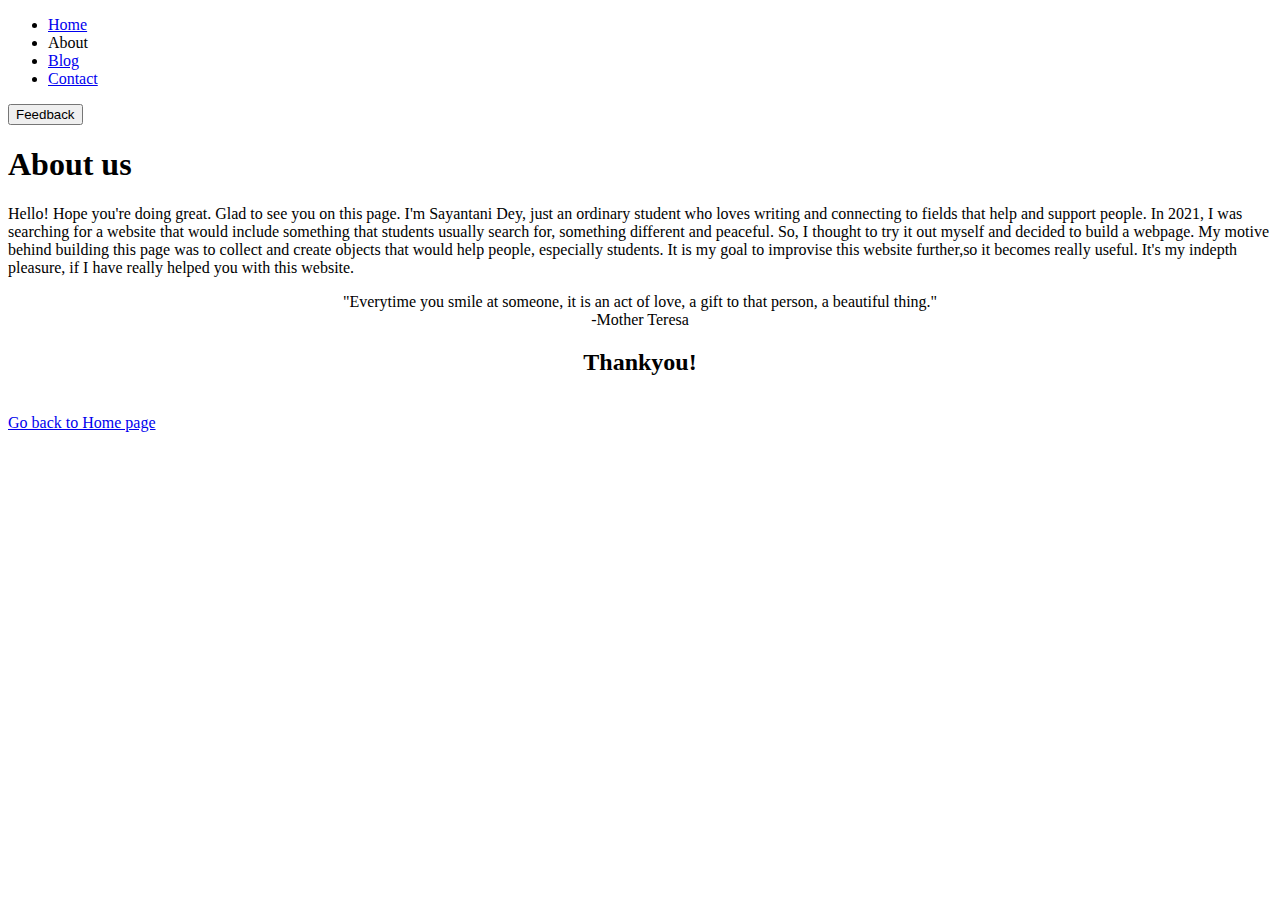
<file: about.html>
<!doctype html> 
<html>
	<head>
		<title>DING'S ABOUT</title>
		<link href="C:\Users\SAYANTANI DEY\Desktop\AMITY FOLDER\PROGRAMS\HTML\main.css" rel="stylesheet" type="text/css" />
    </head>
	<body>
        <header class="navbar-default" role="banner">
            <nav>
                <ul class="nav-links">
                 <li><a href="C:\Users\SAYANTANI DEY\Desktop\AMITY FOLDER\PROGRAMS\HTML\index.html">Home</a></li>
                 <li>About</li>
                 <li><a href="C:\Users\SAYANTANI DEY\Desktop\AMITY FOLDER\PROGRAMS\HTML\blog.html">Blog</a></li>
                 <li><a href="C:\Users\SAYANTANI DEY\Desktop\AMITY FOLDER\PROGRAMS\HTML\contact.html">Contact</a></li>  
                </ul>
            </nav>
         <a class="cta" href="C:\Users\SAYANTANI DEY\Desktop\AMITY FOLDER\PROGRAMS\HTML\feedback.html"><button>Feedback</button></a>     
     </header>
		<h1>About us</h1>
		<p> Hello! Hope you're doing great. Glad to see you on this page. I'm Sayantani Dey, just an ordinary student who loves writing and connecting to fields that help and support people. In 2021, I was searching for a website that would include something that students usually search for, something different and peaceful. So, I thought to try it out myself and decided to build a webpage. My motive behind building this page was to collect and create objects that would help people, especially students. It is my goal to improvise this website further,so it becomes really useful. It's my indepth pleasure, if I have really helped you with this website.</p>
		<center><p>"Everytime you smile at someone, it is an act of love, a gift to that person, a beautiful thing."<br>-Mother Teresa</p></center>
		<center><h2>Thankyou!</h2></center>	
		<br>
		<a href="C:\Users\SAYANTANI DEY\Desktop\AMITY FOLDER\PROGRAMS\HTML\index.html">Go back to Home page</a>
	</body>
</html>
</file>
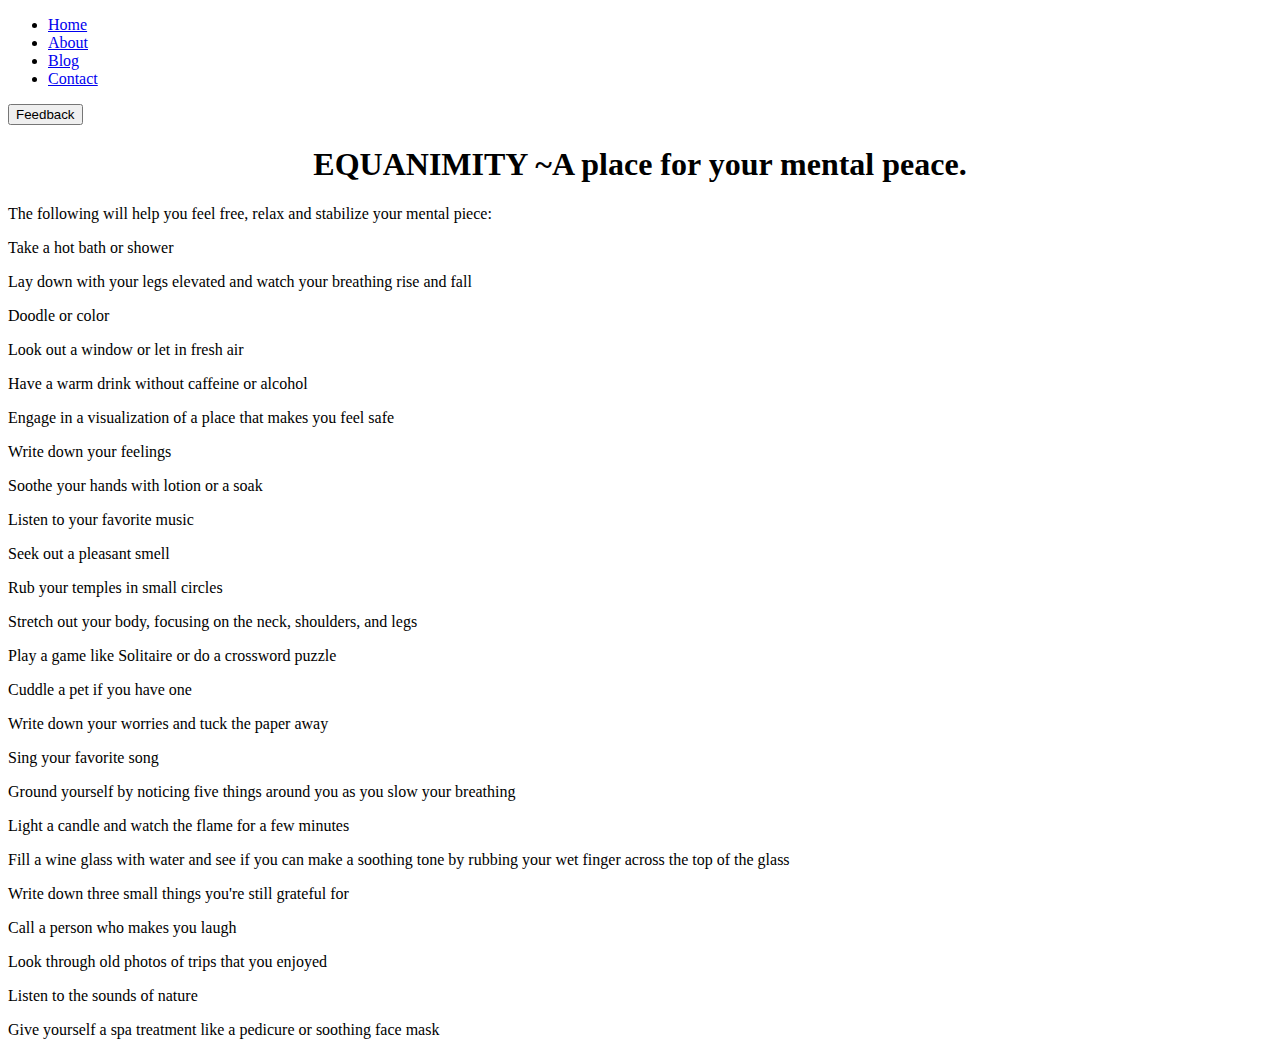
<file: equanimity.html>
<!doctype html> 
<html>
	<head>
		<title>SIMPLY ENCHANTED</title>
		<link href="C:\Users\SAYANTANI DEY\Desktop\AMITY FOLDER\PROGRAMS\HTML\main.css" rel="stylesheet" type="text/css" />
	</head>
	<body>
        <header class="navbar-default" role="banner">
            <nav>
                <ul class="nav-links">
                 <li><a href="C:\Users\SAYANTANI DEY\Desktop\AMITY FOLDER\PROGRAMS\HTML\index.html">Home</a></li>
                 <li><a href="C:\Users\SAYANTANI DEY\Desktop\AMITY FOLDER\PROGRAMS\HTML\about.html">About</a></li>
                 <li><a href="C:\Users\SAYANTANI DEY\Desktop\AMITY FOLDER\PROGRAMS\HTML\blog.html">Blog</a></li>
                 <li><a href="C:\Users\SAYANTANI DEY\Desktop\AMITY FOLDER\PROGRAMS\HTML\contact.html">Contact</a></li>   
                </ul>
            </nav>
         <a class="cta" href="C:\Users\SAYANTANI DEY\Desktop\AMITY FOLDER\PROGRAMS\HTML\feedback.html"><button>Feedback</button></a>                            
        </header>
    <center><h1>EQUANIMITY ~A place for your mental peace.</h1></center>
    <p>The following will help you feel free, relax and stabilize your mental piece:</p>
        <p class="list">Take a hot bath or shower</p>
        <p class="list">Lay down with your legs elevated and watch your breathing rise and fall</p>
        <p class="list">Doodle or color</p>
        <p class="list">Look out a window or let in fresh air</p>
        <p class="list">Have a warm drink without caffeine or alcohol</p>
        <p class="list">Engage in a visualization of a place that makes you feel safe</p>
        <p class="list">Write down your feelings</p>
        <p class="list">Soothe your hands with lotion or a soak</p>
        <p class="list">Listen to your favorite music</p>
        <p class="list">Seek out a pleasant smell</p>
        <p class="list">Rub your temples in small circles</p>
        <p class="list">Stretch out your body, focusing on the neck, shoulders, and legs</p>
        <p class="list">Play a game like Solitaire or do a crossword puzzle</p>
        <p class="list">Cuddle a pet if you have one</p>
        <p class="list">Write down your worries and tuck the paper away</p>
        <p class="list">Sing your favorite song</p>
        <p class="list">Ground yourself by noticing five things around you as you slow your breathing</p>
        <p class="list">Light a candle and watch the flame for a few minutes</p>
        <p class="list">Fill a wine glass with water and see if you can make a soothing tone by rubbing your wet finger across the top of the glass</p>
        <p class="list">Write down three small things you're still grateful for</p>
        <p class="list">Call a person who makes you laugh</p>
        <p class="list">Look through old photos of trips that you enjoyed</p>
        <p class="list">Listen to the sounds of nature</p>
        <p class="list">Give yourself a spa treatment like a pedicure or soothing face mask</p>
    </body>
</html>
</file>
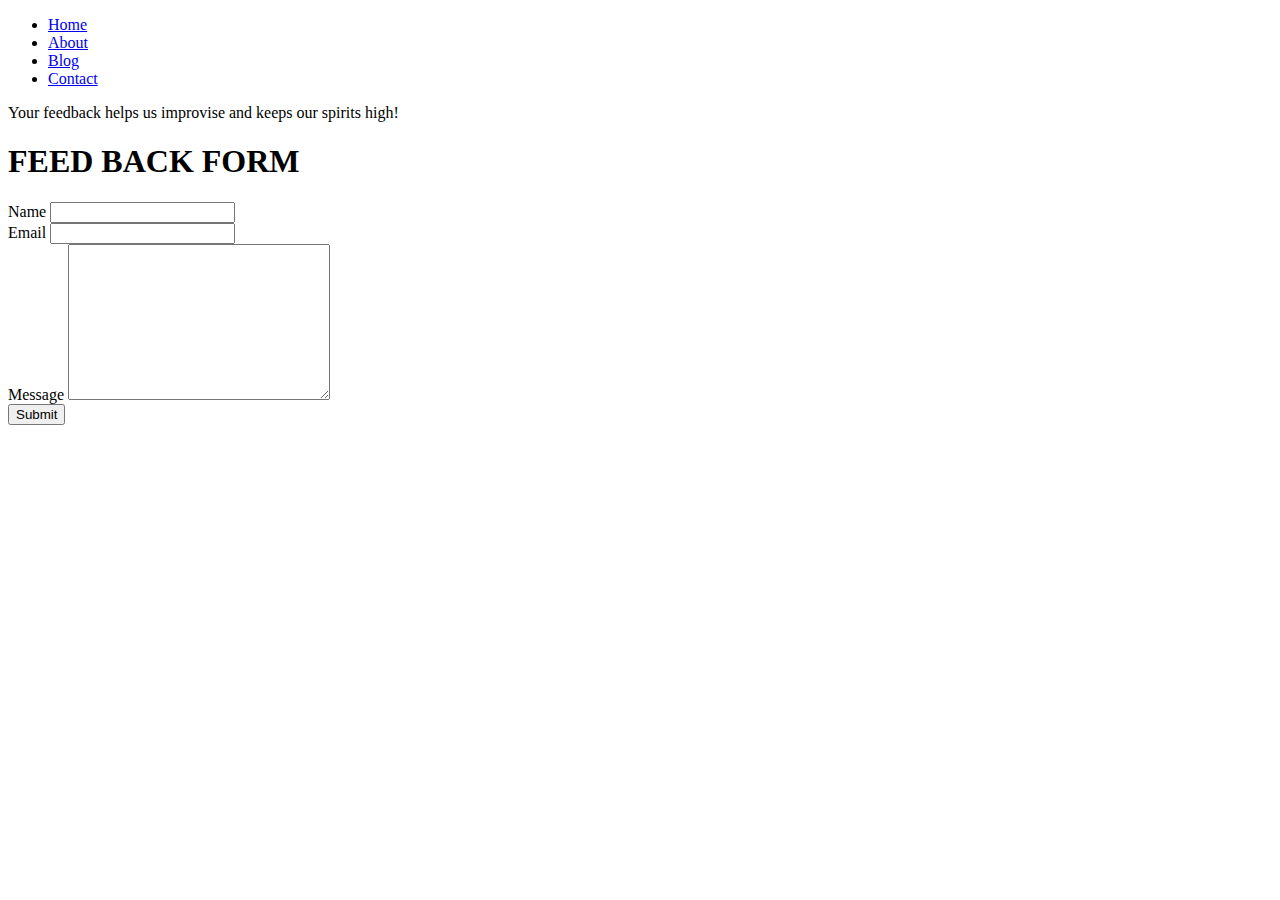
<file: feedback.html>
<!DOCTYPE html>    
<html>    
<head>  
    <title>FEEDBACK-DING'S SEARCH</title>
		<link href="C:\Users\SAYANTANI DEY\Desktop\AMITY FOLDER\PROGRAMS\HTML\trying.css" rel="stylesheet" type="text/css" />  
<meta name="viewport" content="width=device-width, initial-scale=1">    
</head>   
<body>    
    <header class="navbar-default" role="banner">
        <nav>
            <ul class="nav-links">
             <li><a href="C:\Users\SAYANTANI DEY\Desktop\AMITY FOLDER\PROGRAMS\HTML\index.html">Home</a></li>
             <li><a href="C:\Users\SAYANTANI DEY\Desktop\AMITY FOLDER\PROGRAMS\HTML\about.html">About</a></li>
             <li><a href="C:\Users\SAYANTANI DEY\Desktop\AMITY FOLDER\PROGRAMS\HTML\blog.html">Blog</a></li>
             <li><a href="C:\Users\SAYANTANI DEY\Desktop\AMITY FOLDER\PROGRAMS\HTML\contact.html">Contact</a></li>   
            </ul>
        </nav>                   
    </header>
     <p>Your feedback helps us improvise and keeps our spirits high!</p>
<h1>FEED BACK FORM</h1>    
<section>
    <div class="container">
      <form action="mail.php" method="POST">
  
        <div class="form-group">
          <label for="Name">Name</label>
          <input type="text" id="Name" name="Name">
        </div>

        <div class="form-group">
          <label for="email">Email</label>
          <input type="email" id="email" name="email">
        </div>
  
        <div class="form-group">
          <label for="message">Message</label>
          <textarea name="message" id="message" cols="30" rows="10"></textarea>
        </div>
  
        <button type="submit">Submit</button>
      </form>
    </div>
    <div id="status"></div>
  </section>
</body>    
</html>
</file>
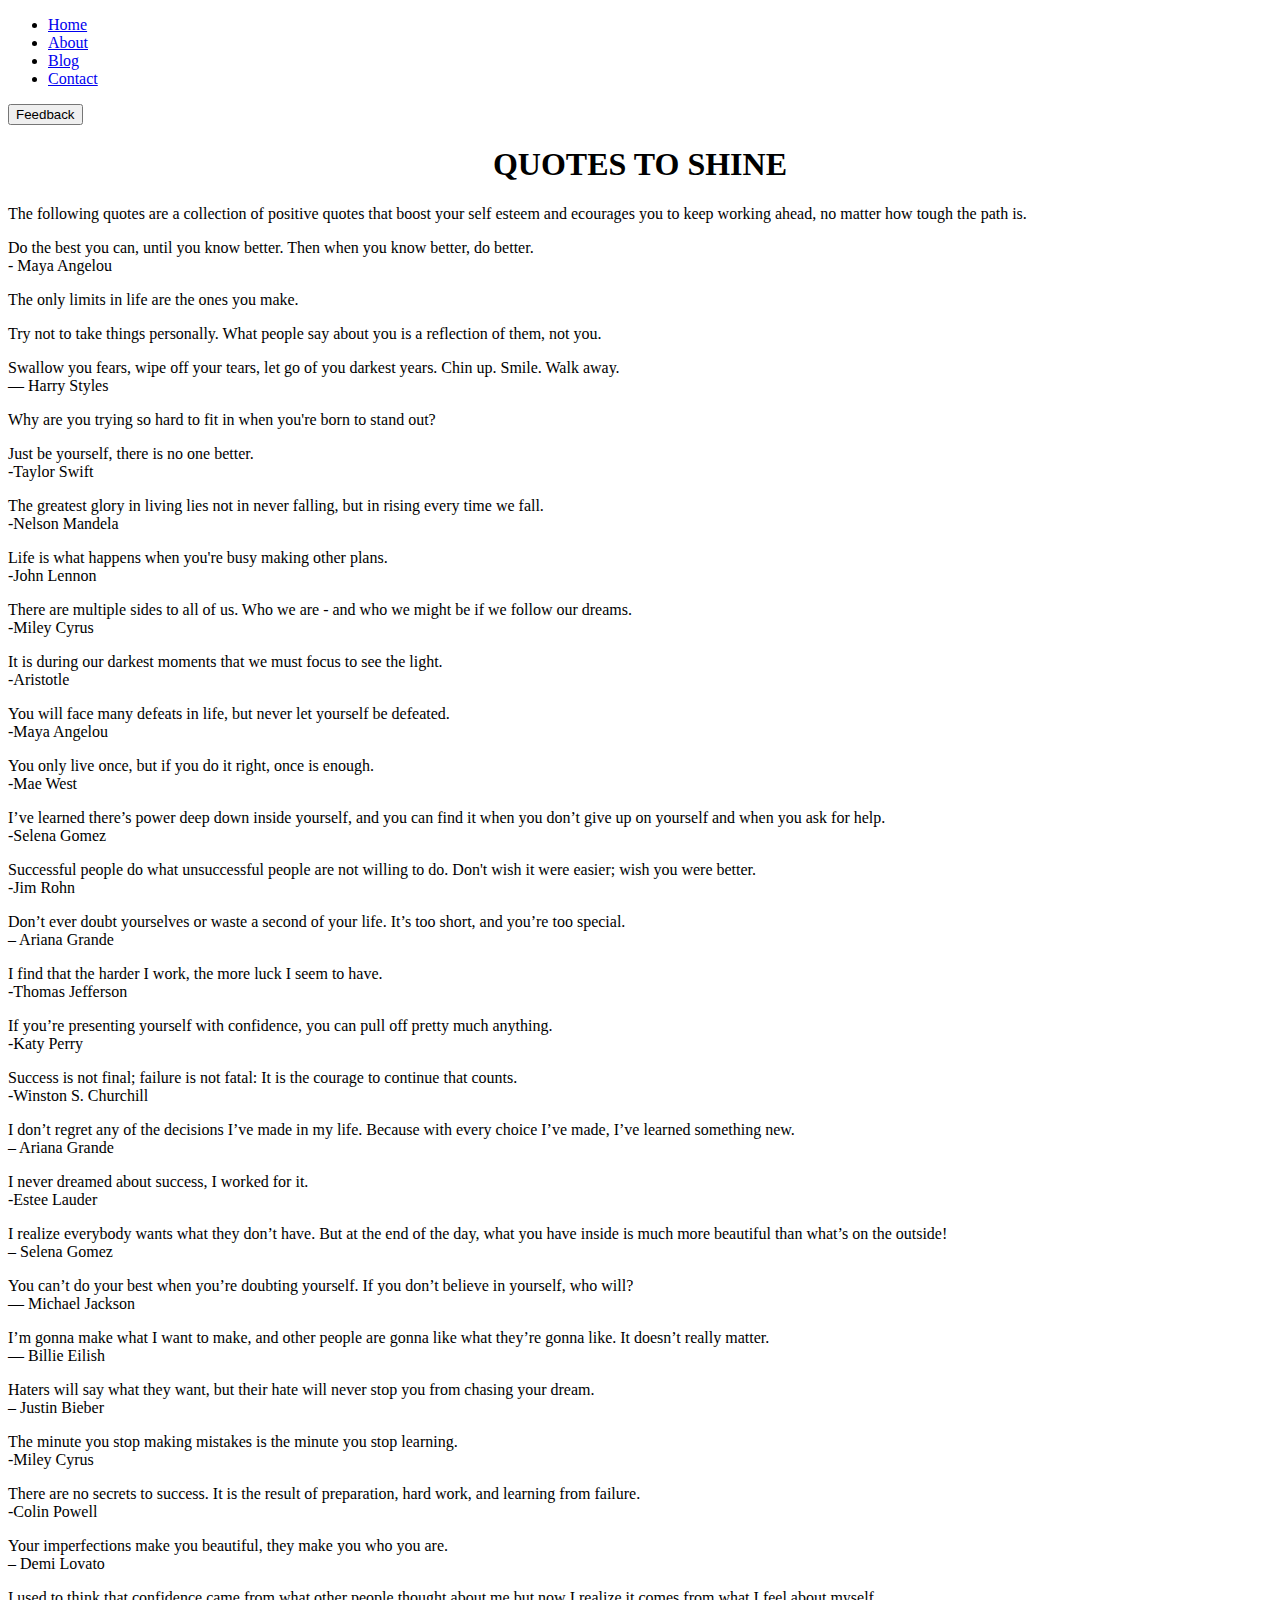
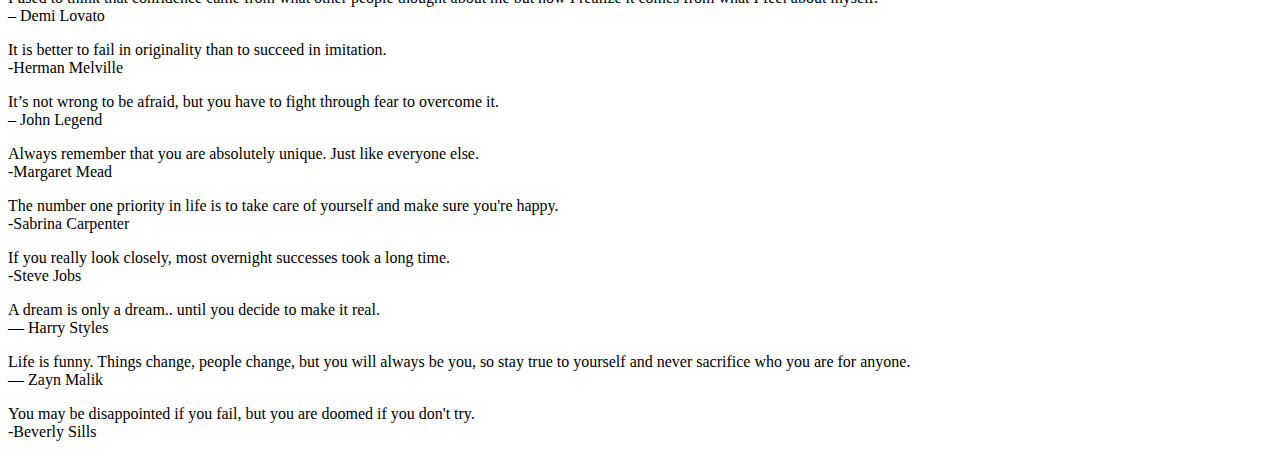
<file: quotes.html>
<!doctype html> 
<html>
	<head>
		<title>SIMPLY ENCHANTED</title>
		<link href="C:\Users\SAYANTANI DEY\Desktop\AMITY FOLDER\PROGRAMS\HTML\main.css" rel="stylesheet" type="text/css" />
	</head>
	<body>
        <header class="navbar-default" role="banner">
            <nav>
                <ul class="nav-links">
                 <li><a href="C:\Users\SAYANTANI DEY\Desktop\AMITY FOLDER\PROGRAMS\HTML\index.html">Home</a></li>
                 <li><a href="C:\Users\SAYANTANI DEY\Desktop\AMITY FOLDER\PROGRAMS\HTML\about.html">About</a></li>
                 <li><a href="C:\Users\SAYANTANI DEY\Desktop\AMITY FOLDER\PROGRAMS\HTML\blog.html">Blog</a></li>
                 <li><a href="C:\Users\SAYANTANI DEY\Desktop\AMITY FOLDER\PROGRAMS\HTML\contact.html">Contact</a></li>   
                </ul>
            </nav>
         <a class="cta" href="C:\Users\SAYANTANI DEY\Desktop\AMITY FOLDER\PROGRAMS\HTML\feedback.html"><button>Feedback</button></a>                            
        </header>
    <center><h1>QUOTES TO SHINE</h1></center> 
    <p class="quotes">The following quotes are a collection of positive quotes that boost your self esteem and ecourages you to keep working ahead, no matter how tough the path is.</p>
    <p>Do the best you can, until you know better. Then when you know better, do better.<br> - Maya Angelou</p>
    <p>The only limits in life are the ones you make.</p>
    <p>Try not to take things personally. What people say about you is a reflection of them, not you.</p>
    <p>Swallow you fears, wipe off your tears, let go of you darkest years. Chin up. Smile. Walk away.<br>― Harry Styles</p>
    <p>Why are you trying so hard to fit in when you're born to stand out? </p>
    <p>Just be yourself, there is no one better.<br> -Taylor Swift</p>
    <p>The greatest glory in living lies not in never falling, but in rising every time we fall.<br> -Nelson Mandela</p>
    <p>Life is what happens when you're busy making other plans.<br> -John Lennon</p>
    <p>There are multiple sides to all of us. Who we are - and who we might be if we follow our dreams.<br> -Miley Cyrus</p>
    <p>It is during our darkest moments that we must focus to see the light.<br> -Aristotle</p>
    <p>You will face many defeats in life, but never let yourself be defeated.<br> -Maya Angelou</p>
    <p>You only live once, but if you do it right, once is enough.<br>-Mae West</p>
    <p>I’ve learned there’s power deep down inside yourself, and you can find it when you don’t give up on yourself and when you ask for help.<br> -Selena Gomez</p>
    <p>Successful people do what unsuccessful people are not willing to do. Don't wish it were easier; wish you were better.<br> -Jim Rohn</p>
    <p>Don’t ever doubt yourselves or waste a second of your life. It’s too short, and you’re too special.<br> – Ariana Grande</p>
    <p>I find that the harder I work, the more luck I seem to have.<br> -Thomas Jefferson</p>
    <p>If you’re presenting yourself with confidence, you can pull off pretty much anything.<br> -Katy Perry</p>
    <p>Success is not final; failure is not fatal: It is the courage to continue that counts.<br> -Winston S. Churchill</p>
    <p>I don’t regret any of the decisions I’ve made in my life. Because with every choice I’ve made, I’ve learned something new.<br> – Ariana Grande</p>
    <p>I never dreamed about success, I worked for it.<br> -Estee Lauder</p>
    <p>I realize everybody wants what they don’t have. But at the end of the day, what you have inside is much more beautiful than what’s on the outside!<br> – Selena Gomez</p>
    <p>You can’t do your best when you’re doubting yourself. If you don’t believe in yourself, who will? <br>― Michael Jackson</p>
    <p>I’m gonna make what I want to make, and other people are gonna like what they’re gonna like. It doesn’t really matter.<br> — Billie Eilish</p>
    <P>Haters will say what they want, but their hate will never stop you from chasing your dream.<br> – Justin Bieber</P>
    <p>The minute you stop making mistakes is the minute you stop learning.<br> -Miley Cyrus</p>
    <p>There are no secrets to success. It is the result of preparation, hard work, and learning from failure.<br> -Colin Powell</p>
    <p>Your imperfections make you beautiful, they make you who you are.<br> – Demi Lovato</p>
    <P>I used to think that confidence came from what other people thought about me but now I realize it comes from what I feel about myself.<br> – Demi Lovato</P>
    <p>It is better to fail in originality than to succeed in imitation.<br> -Herman Melville</p>
    <p>It’s not wrong to be afraid, but you have to fight through fear to overcome it.<br> – John Legend</p>
    <p>Always remember that you are absolutely unique. Just like everyone else.<br> -Margaret Mead</p>
    <p>The number one priority in life is to take care of yourself and make sure you're happy.<br>-Sabrina Carpenter</p>
    <p>If you really look closely, most overnight successes took a long time.<br> -Steve Jobs</p>
    <p>A dream is only a dream.. until you decide to make it real. <br>― Harry Styles</p>
    <p>Life is funny. Things change, people change, but you will always be you, so stay true to yourself and never sacrifice who you are for anyone.<br> ― Zayn Malik</p>
    <p>You may be disappointed if you fail, but you are doomed if you don't try.<br> -Beverly Sills</p>
    </body>
</html>
</file>
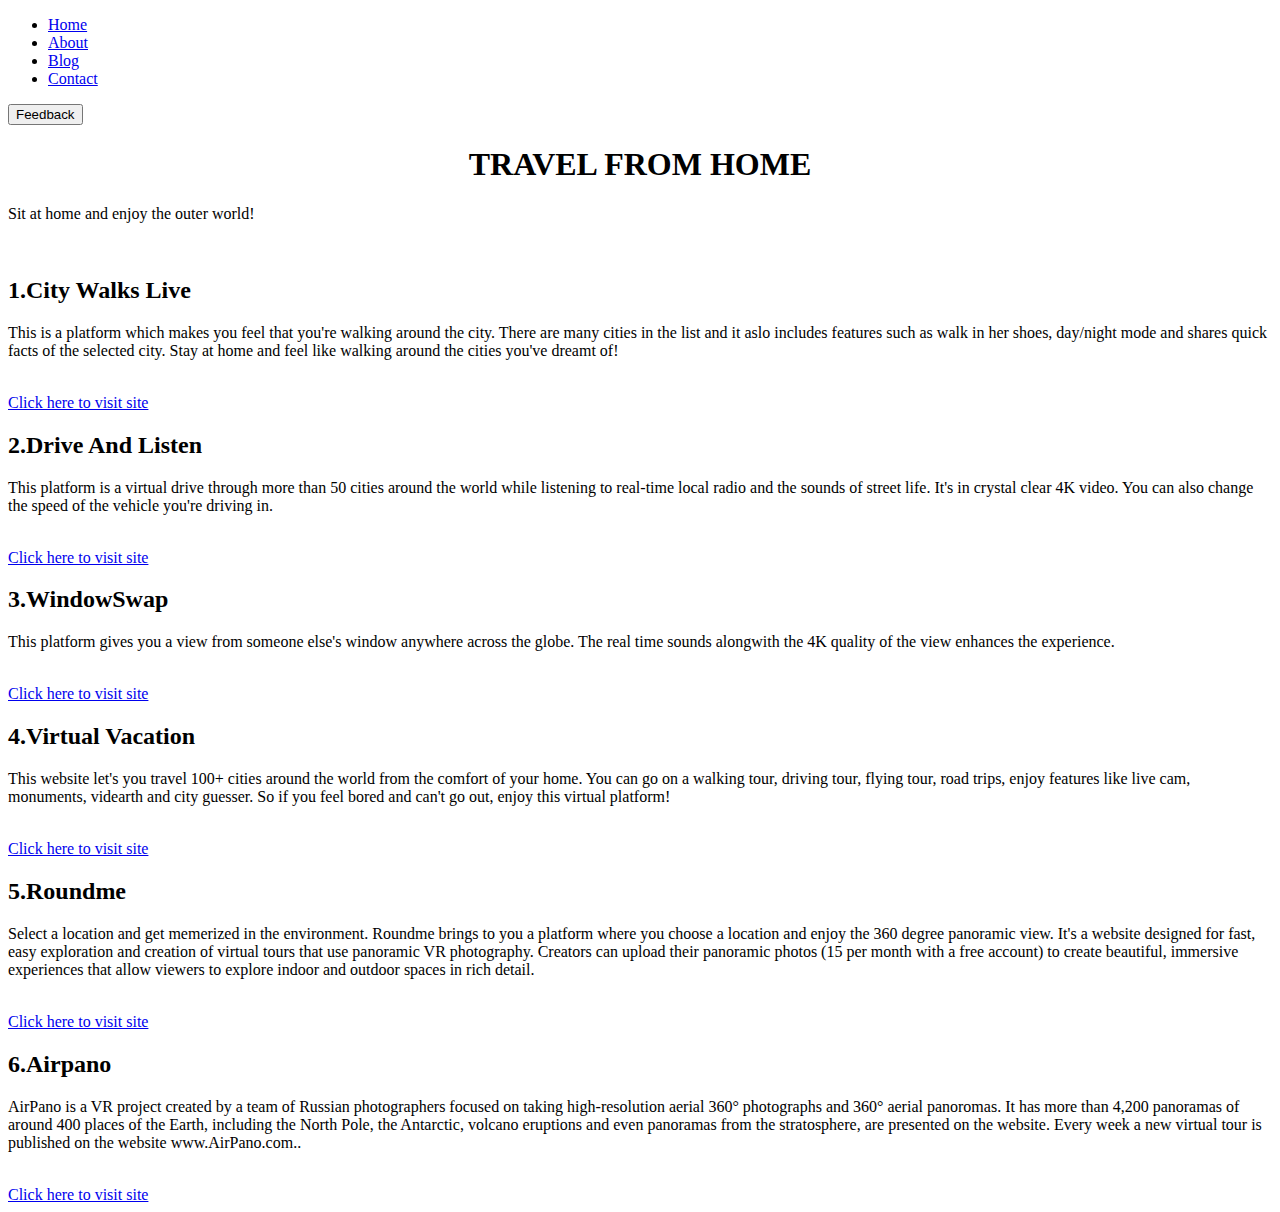
<file: travel.html>
<!doctype html> 
<html>
	<head>
		<title>SIMPLY ENCHANTED</title>
		<link href="C:\Users\SAYANTANI DEY\Desktop\AMITY FOLDER\PROGRAMS\HTML\main.css" rel="stylesheet" type="text/css" />
	</head>
	<body>
        <header class="navbar-default" role="banner">
            <nav>
                <ul class="nav-links">
                 <li><a href="C:\Users\SAYANTANI DEY\Desktop\AMITY FOLDER\PROGRAMS\HTML\index.html">Home</a></li>
                 <li><a href="C:\Users\SAYANTANI DEY\Desktop\AMITY FOLDER\PROGRAMS\HTML\about.html">About</a></li>
                 <li><a href="C:\Users\SAYANTANI DEY\Desktop\AMITY FOLDER\PROGRAMS\HTML\blog.html">Blog</a></li>
                 <li><a href="C:\Users\SAYANTANI DEY\Desktop\AMITY FOLDER\PROGRAMS\HTML\contact.html">Contact</a></li>   
                </ul>
            </nav>
         <a class="cta" href="C:\Users\SAYANTANI DEY\Desktop\AMITY FOLDER\PROGRAMS\HTML\feedback.html"><button>Feedback</button></a>                            
        </header>
    <center><h1>TRAVEL FROM HOME</h1></center> 
            <p>Sit at home and enjoy the outer world!</p><br>
            <h2>1.City Walks Live</h2>
            <p>This is a platform which makes you feel that you're walking around the city. There are many cities in the list and it aslo includes features such as walk in her shoes, day/night mode and shares quick facts of the selected city. Stay at home and feel like walking around the cities you've dreamt of!</p><br><a href="https://citywalks.live/">Click here to visit site</a>
            <h2>2.Drive And Listen</h2>
            <p>This platform is a virtual drive through more than 50 cities around the world while listening to real-time local radio and the sounds of street life. It's in crystal clear 4K video. You can also change the speed of the vehicle you're driving in. </p><br><a href="https://driveandlisten.herokuapp.com/">Click here to visit site</a>
            <h2>3.WindowSwap</h2>
            <p>This platform gives you a view from someone else's window anywhere across the globe. The real time sounds alongwith the 4K quality of the view enhances the experience.</p><br><a href="https://www.window-swap.com/">Click here to visit site</a>
            <h2>4.Virtual Vacation</h2>
            <p>This website let's you travel 100+ cities around the world from the comfort of your home. You can go on a walking tour, driving tour, flying tour, road trips, enjoy features like live cam, monuments, videarth and city guesser. So if you feel bored and can't go out, enjoy this virtual platform!</p><br><a href="https://virtualvacation.us/">Click here to visit site</a>
            <h2>5.Roundme</h2>
            <p>Select a location and get memerized in the environment. Roundme brings to you a platform where you choose a location and enjoy the 360 degree panoramic view. It's a website designed for fast, easy exploration and creation of virtual tours that use panoramic VR photography. Creators can upload their panoramic photos (15 per month with a free account) to create beautiful, immersive experiences that allow viewers to explore indoor and outdoor spaces in rich detail.</p><br><a href="https://roundme.com/">Click here to visit site</a>
            <h2>6.Airpano</h2>
            <p>AirPano is a VR project created by a team of Russian photographers focused on taking high-resolution aerial 360° photographs and 360° aerial panoromas. It has more than 4,200 panoramas of around 400 places of the Earth, including the North Pole, the Antarctic, volcano eruptions and even panoramas from the stratosphere, are presented on the website. Every week a new virtual tour is published on the website www.AirPano.com..</p><br><a href="https://www.airpano.com/">Click here to visit site</a>
    </body>
</html>
</file>
